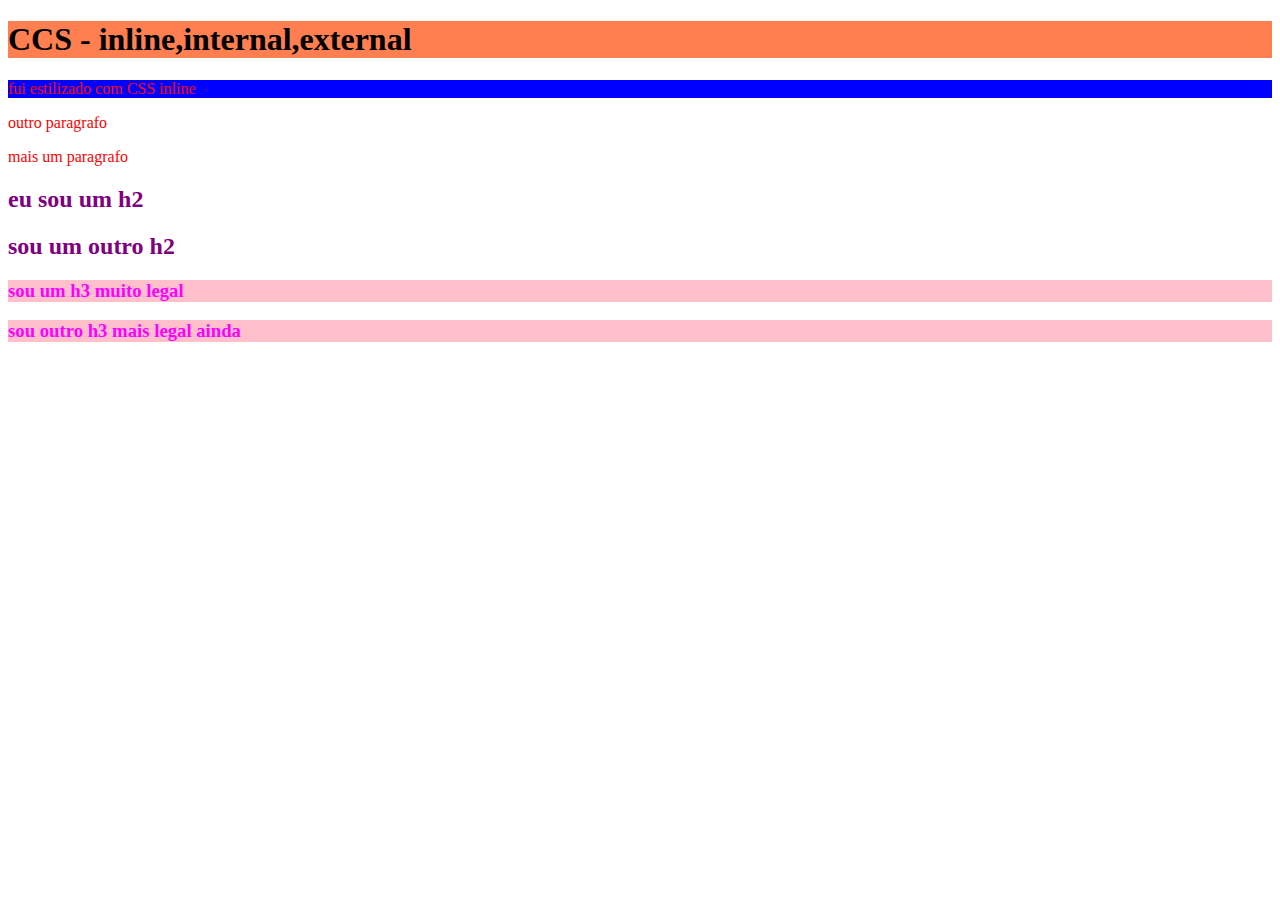
<file: 2_CSS/index.html>
<!DOCTYPE html>
<html lang="en">
<head>
    <meta charset="UTF-8">
    <meta http-equiv="X-UA-Compatible" content="IE=edge">
    <meta name="viewport" content="width=device-width, initial-scale=1.0">
    <title>CSS - inline,internal, external</title>
   
<link rel="stylesheet" href="./style.css">

   <style>
        h2 {
         color: purple;
        }

        h1 {
            background: coral;
        }
    </style>
</head>
<body>
    <h1>CCS - inline,internal,external</h1>

    <p style="color: red; background: blue;">fui estilizado com CSS inline</p>
    <p style="color: red;">outro paragrafo</p>
    <p style="color: red;">mais um paragrafo</p>

    <h2>eu sou um h2</h2>
    <h2>sou um outro h2</h2>

    <h3>sou um h3 muito legal</h3>
    <h3>sou outro h3 mais legal ainda</h3>
</body>
</html>
</file>
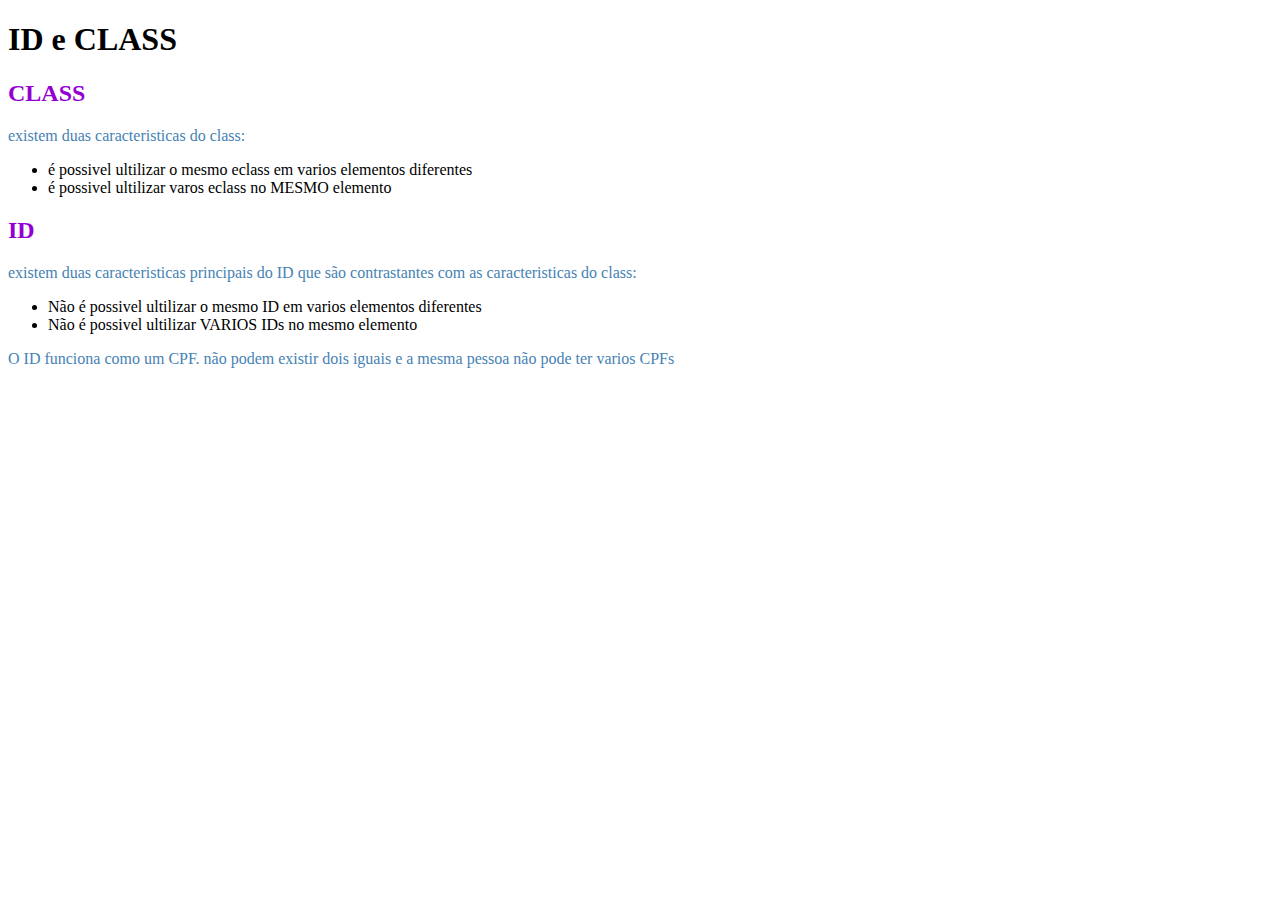
<file: 3_ID_CLASS/index.html>
<!DOCTYPE html>
<html lang="en">
<head>
    <meta charset="UTF-8">
    <meta http-equiv="X-UA-Compatible" content="IE=edge">
    <meta name="viewport" content="width=device-width, initial-scale=1.0">
    <link rel="stylesheet" href="style.css">
    <title>ID e CLASS</title>

</head>
<body>
    <h1>ID e CLASS</h1>
    <h2>CLASS</h2>
    <p>existem duas caracteristicas do class:</p>
     <ul>
        <li> é possivel ultilizar o mesmo eclass em varios elementos diferentes </li>
        <li>é possivel ultilizar varos eclass no MESMO elemento</li>
     </ul>
<h2>ID</h2>
<p>existem duas caracteristicas principais do ID que são contrastantes com as caracteristicas do class:</p>
<ul>
    <li>Não é possivel ultilizar o mesmo ID em varios elementos diferentes</li>
    <li>Não é possivel ultilizar VARIOS IDs no mesmo elemento</li>
</ul>
<p>O ID funciona como um CPF. não podem existir dois iguais e a mesma pessoa não pode ter varios CPFs </p>

</body>
</html>
</file>
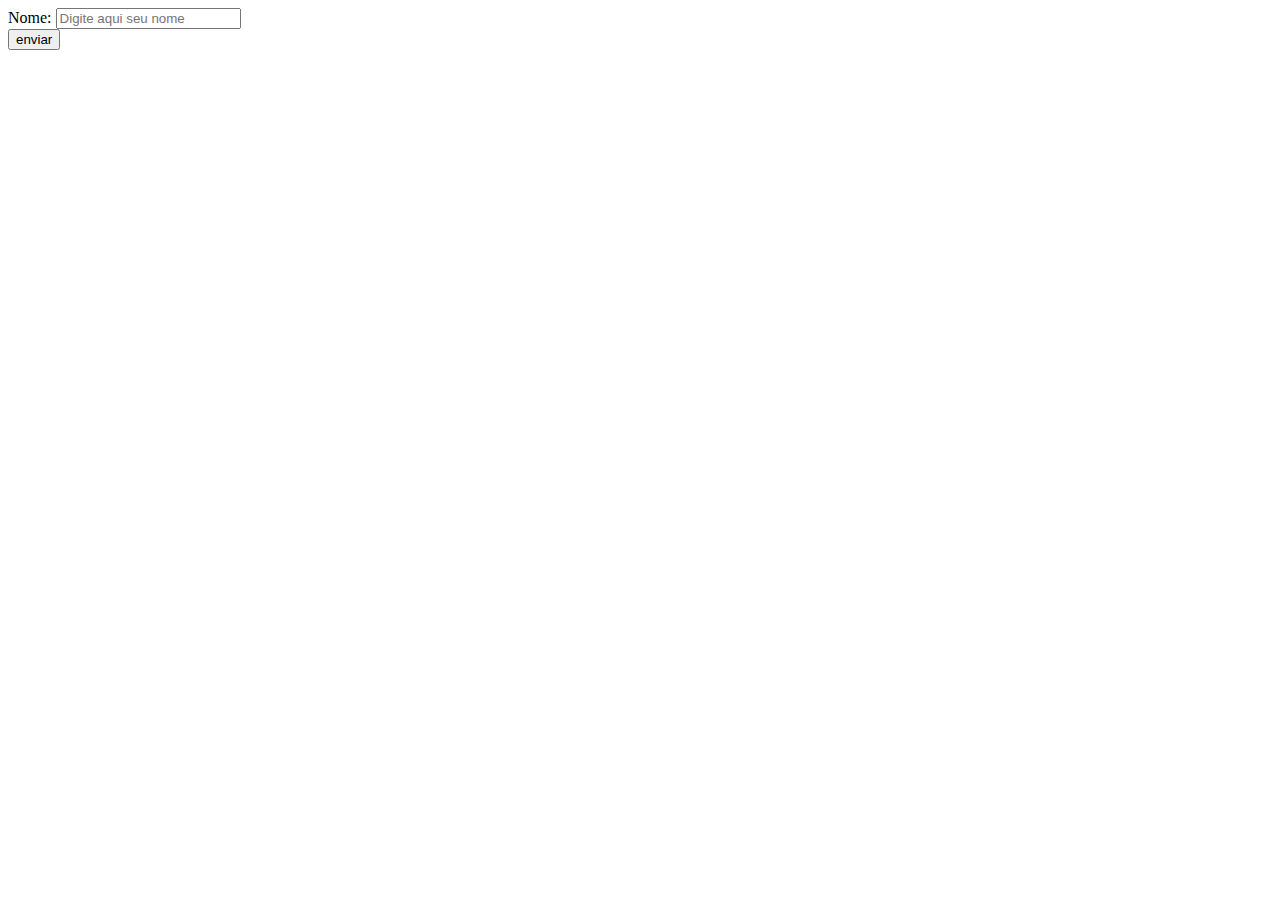
<file: 1_FORMULARIOS/1_form_basico/index.html>
<!DOCTYPE html>
<html lang="en">
<head>
    <meta charset="UTF-8">
    <meta http-equiv="X-UA-Compatible" content="IE=edge">
    <meta name="viewport" content="width=device-width, initial-scale=1.0">
    <title>form basico</title>
</head>
<body>
    <form action="">
        <div>
            <label for="nome">Nome:</label>
            <input type="text" id="nome" placeholder="Digite aqui seu nome" required>
        </div>
        <button>enviar</button>
    </form>
</body>
</html>
</file>
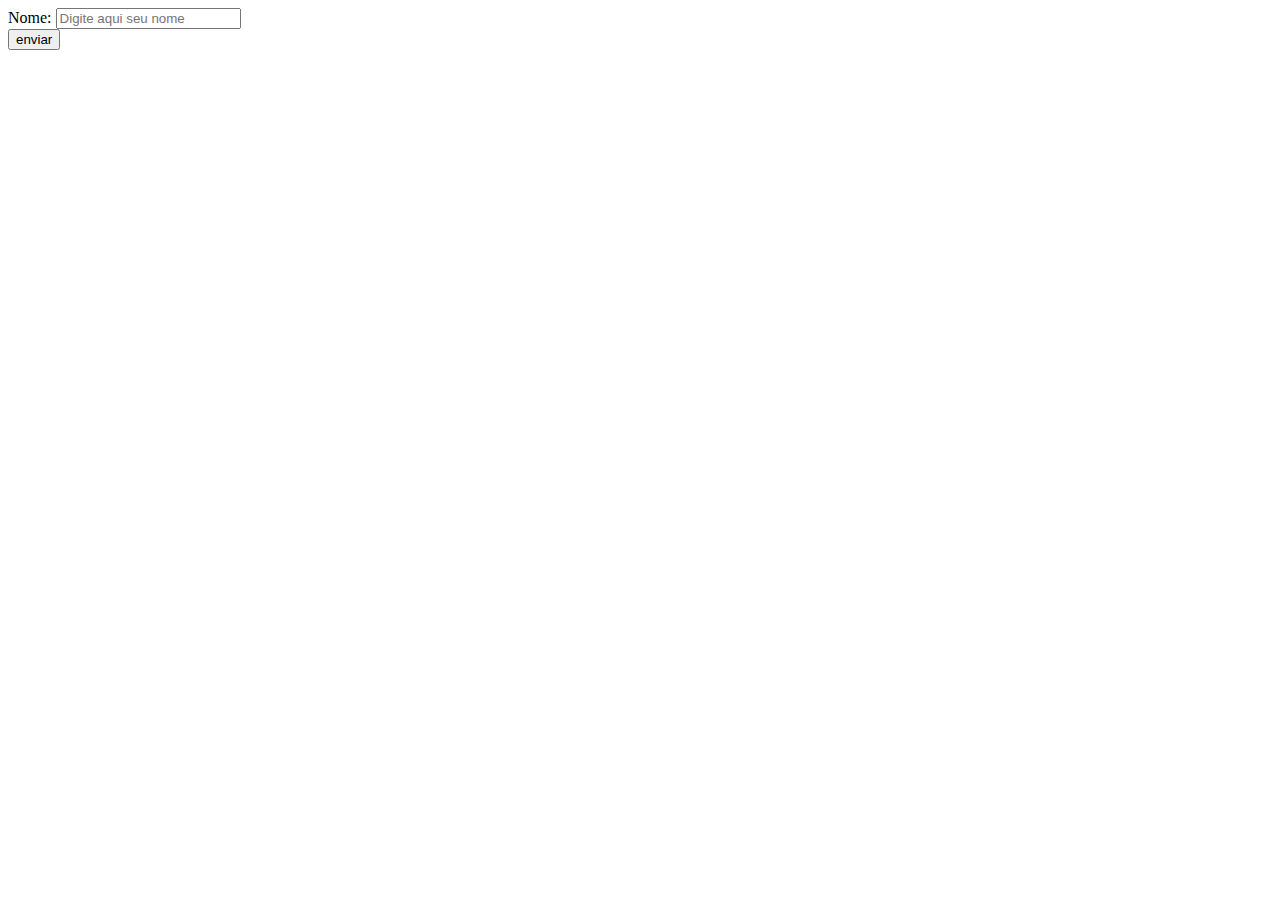
<file: 1_FORMULARIOS/2_input_radio/index.html>
<!DOCTYPE html>
<html lang="en">
<head>
    <meta charset="UTF-8">
    <meta http-equiv="X-UA-Compatible" content="IE=edge">
    <meta name="viewport" content="width=device-width, initial-scale=1.0">
    <title>input radio</title>
</head>
<body>
    <form action="">
        <div>
            <label for="nome">Nome:</label>
            <input type="text" id="nome" placeholder="Digite aqui seu nome" required>
        </div>
        <!-- input radio -->
        <button>enviar</button>
    </form>
</body>
</html>
</file>
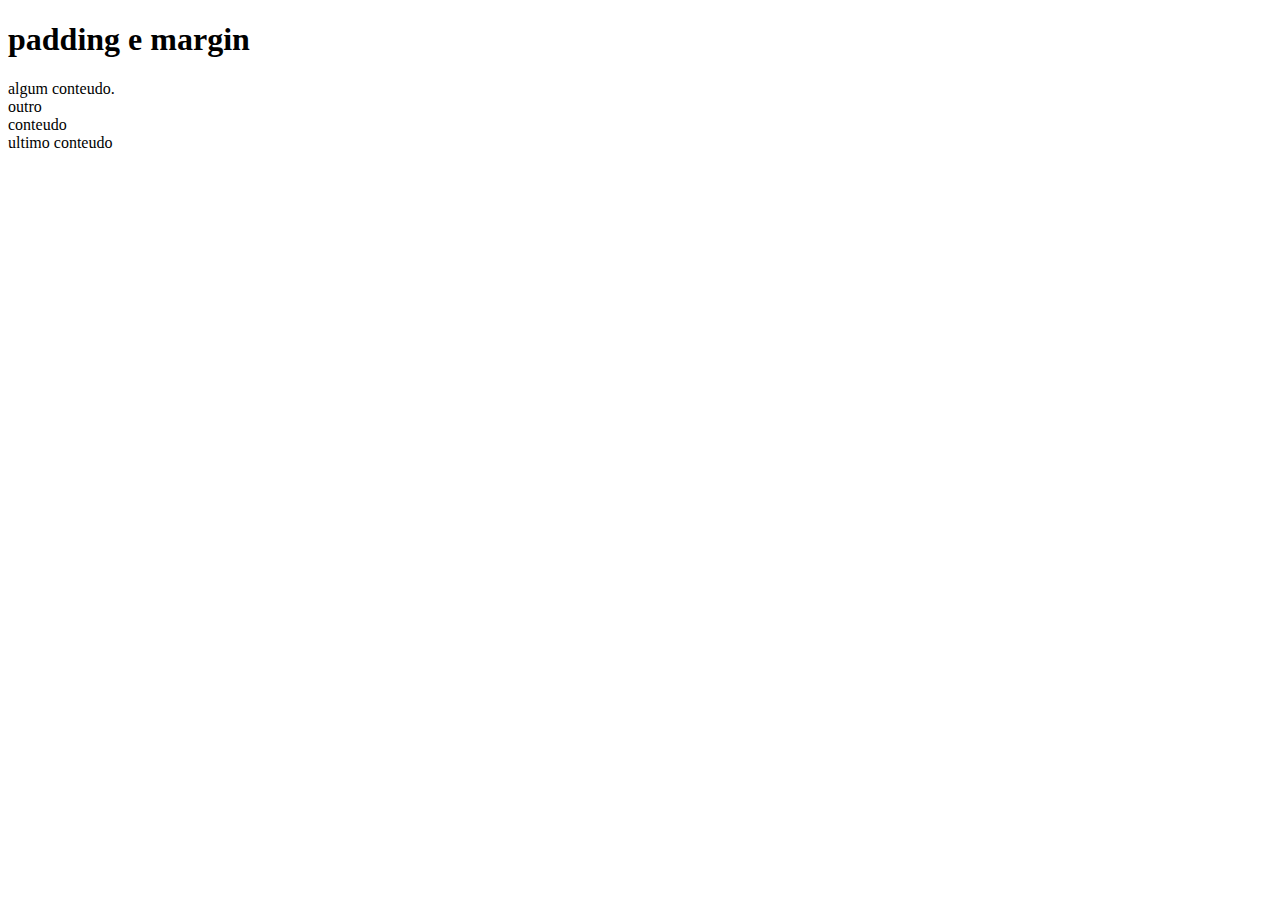
<file: 4_BOX_MODEL/2_padding_margin/index.html>
<!DOCTYPE html>
<html lang="en">
<head>
    <meta charset="UTF-8">
    <meta http-equiv="X-UA-Compatible" content="IE=edge">
    <meta name="viewport" content="width=device-width, initial-scale=1.0">
    <title>padding e margin</title>
</head>
<body>
    <h1>padding e margin</h1>

    <div class="algum">
        algum conteudo.
    </div>

    <div class="outro">
     outro <br>  conteudo
    </div>
    
    <div class="ultimo">
        ultimo conteudo
       </div>
</body>
</html>
</file>
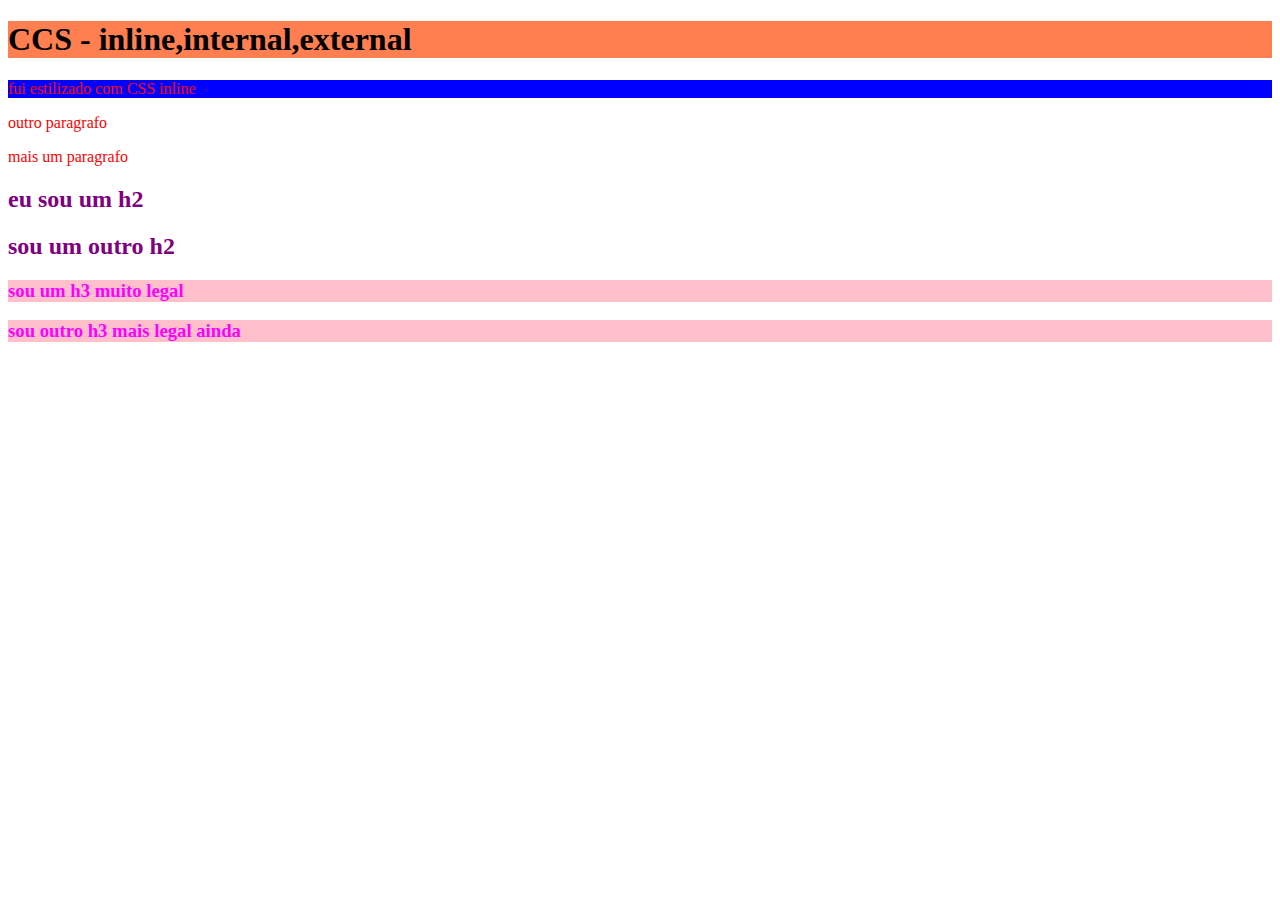
<file: 1_FORMULARIOS/2_input_radio/2_CSS/index.html>
<!DOCTYPE html>
<html lang="en">
<head>
    <meta charset="UTF-8">
    <meta http-equiv="X-UA-Compatible" content="IE=edge">
    <meta name="viewport" content="width=device-width, initial-scale=1.0">
    <title>CSS - inline,internal, external</title>
   
<link rel="stylesheet" href="./style.css">

   <style>
        h2 {
         color: purple;
         }

        h1 {
            background: coral;
        }
    </style>
</head>
<body>
    <h1>CCS - inline,internal,external</h1>

    <p style="color: red; background: blue;">fui estilizado com CSS inline</p>
    <p style="color: red;">outro paragrafo</p>
    <p style="color: red;">mais um paragrafo</p>

    <h2>eu sou um h2</h2>
    <h2>sou um outro h2</h2>

    <h3>sou um h3 muito legal</h3>
    <h3>sou outro h3 mais legal ainda</h3>
</body>
</html>
</file>
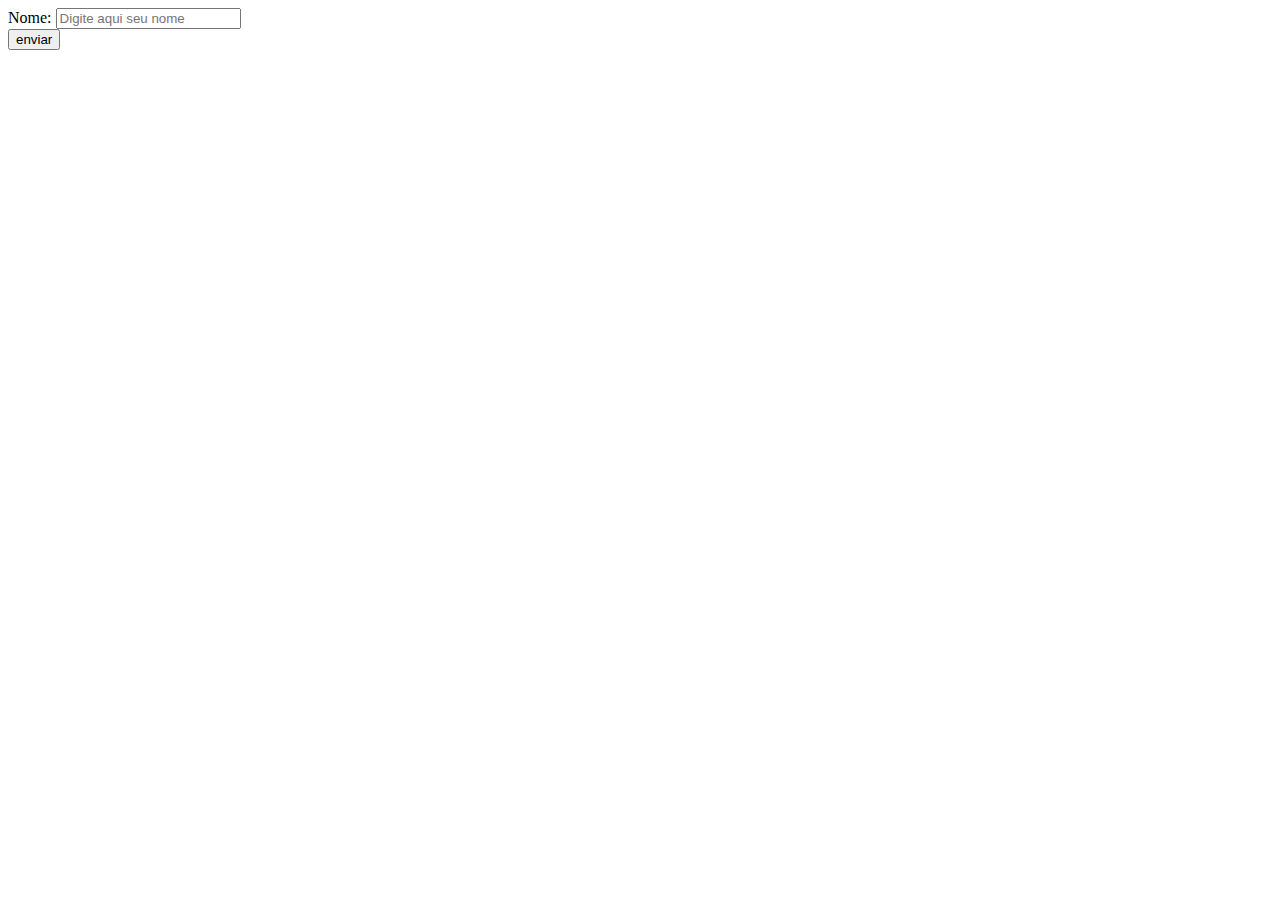
<file: 1_FORMULARIOS/form basico.html>
<!DOCTYPE html>
<!-- saved from url=(0060)http://127.0.0.1:5500/1_FORMULARIOS/1_form_basico/index.html -->
<html lang="en"><head><meta http-equiv="Content-Type" content="text/html; charset=UTF-8">
    
    <meta http-equiv="X-UA-Compatible" content="IE=edge">
    <meta name="viewport" content="width=device-width, initial-scale=1.0">
    <title>form basico</title>
</head>
<body>
    <form action="http://127.0.0.1:5500/1_FORMULARIOS/1_form_basico/index.html">
        <div>
            <label for="nome">Nome:</label>
            <input type="text" id="nome" placeholder="Digite aqui seu nome" required="">
        </div>

        <button>enviar</button>
    </form>
<!-- Code injected by live-server -->
<script>
	// <![CDATA[  <-- For SVG support
	if ('WebSocket' in window) {
		(function () {
			function refreshCSS() {
				var sheets = [].slice.call(document.getElementsByTagName("link"));
				var head = document.getElementsByTagName("head")[0];
				for (var i = 0; i < sheets.length; ++i) {
					var elem = sheets[i];
					var parent = elem.parentElement || head;
					parent.removeChild(elem);
					var rel = elem.rel;
					if (elem.href && typeof rel != "string" || rel.length == 0 || rel.toLowerCase() == "stylesheet") {
						var url = elem.href.replace(/(&|\?)_cacheOverride=\d+/, '');
						elem.href = url + (url.indexOf('?') >= 0 ? '&' : '?') + '_cacheOverride=' + (new Date().valueOf());
					}
					parent.appendChild(elem);
				}
			}
			var protocol = window.location.protocol === 'http:' ? 'ws://' : 'wss://';
			var address = protocol + window.location.host + window.location.pathname + '/ws';
			var socket = new WebSocket(address);
			socket.onmessage = function (msg) {
				if (msg.data == 'reload') window.location.reload();
				else if (msg.data == 'refreshcss') refreshCSS();
			};
			if (sessionStorage && !sessionStorage.getItem('IsThisFirstTime_Log_From_LiveServer')) {
				console.log('Live reload enabled.');
				sessionStorage.setItem('IsThisFirstTime_Log_From_LiveServer', true);
			}
		})();
	}
	else {
		console.error('Upgrade your browser. This Browser is NOT supported WebSocket for Live-Reloading.');
	}
	// ]]>
</script>

</body></html>
</file>
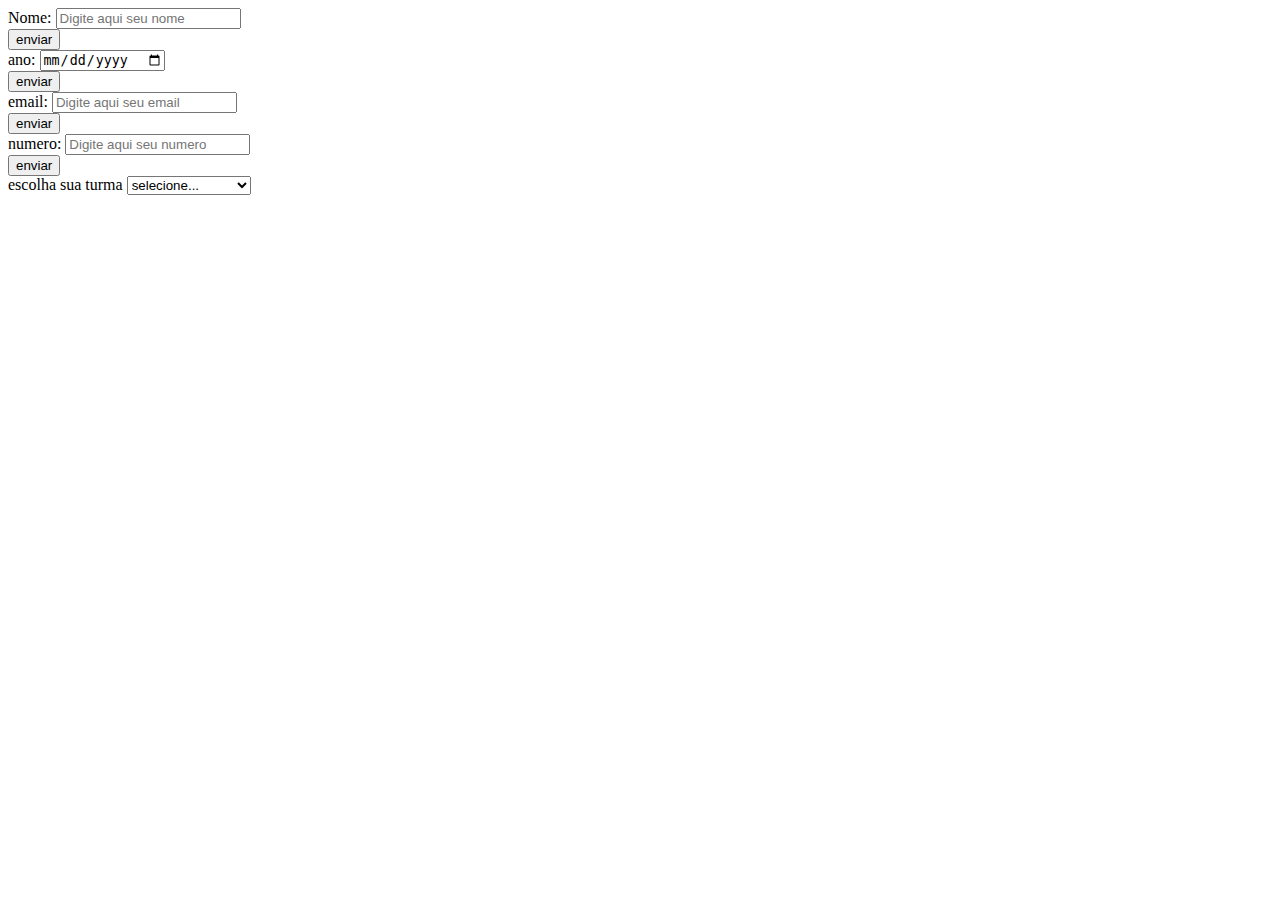
<file: 1_FORMULARIOS/4_atividade/atividade.index.html>
<!DOCTYPE html>
<html lang="en">
<head>
    <meta charset="UTF-8">
    <meta http-equiv="X-UA-Compatible" content="IE=edge">
    <meta name="viewport" content="width=device-width, initial-scale=1.0">
    <title>Document</title>
</head>
<body>
    <form action="">
        <div>
            <label for="nome">Nome:</label>
            <input type="text" id="nome" placeholder="Digite aqui seu nome" required>
        </div>
      <button>enviar</button>
    </form>
    <form action="">
        <div>
            <label for="ano">ano:</label>
            <input type="date" id="escreva sua data de nascimento" placeholder="data de nascimento" required>
        </div>
      <button>enviar</button>
    </form>
    <form action="">
        <div>
            <label for="seu email">email:</label>
            <input type="email" id="coloque seu email" placeholder="Digite aqui seu email" required>
        </div>
      <button>enviar</button>
    </form>
    <form action="">
        <div>
            <label for="seu numero">numero:</label>
            <input type="number" id="coloque seu numero" placeholder="Digite aqui seu numero" required>
        </div>
      <button>enviar</button>
    </form>
<div>
    <label for="turma">escolha sua turma</label>
    <select name="turma" id="turma">
        <option disabled selected>selecione...</option>
    <option value="primeiro ano">PRIMEIRO ANO</option>
    <option value="segundo ano">SEGUNDO ANO</option>
    <option value="terceiro ano">TERCEIRO ANO</option>
    </select>
</div>
</body>
</html>
</file>
<file: 2_CSS/style.css>
h3 {
   color: magenta;
   background: pink;
}
</file>
<file: 3_ID_CLASS/style.css>
h2{
    color: darkviolet;
}

p {
    color: steelblue;
}
</file>
<file: 1_FORMULARIOS/2_input_radio/2_CSS/style.css>
h3 {
   color: magenta;
   background: pink;
}
</file>
